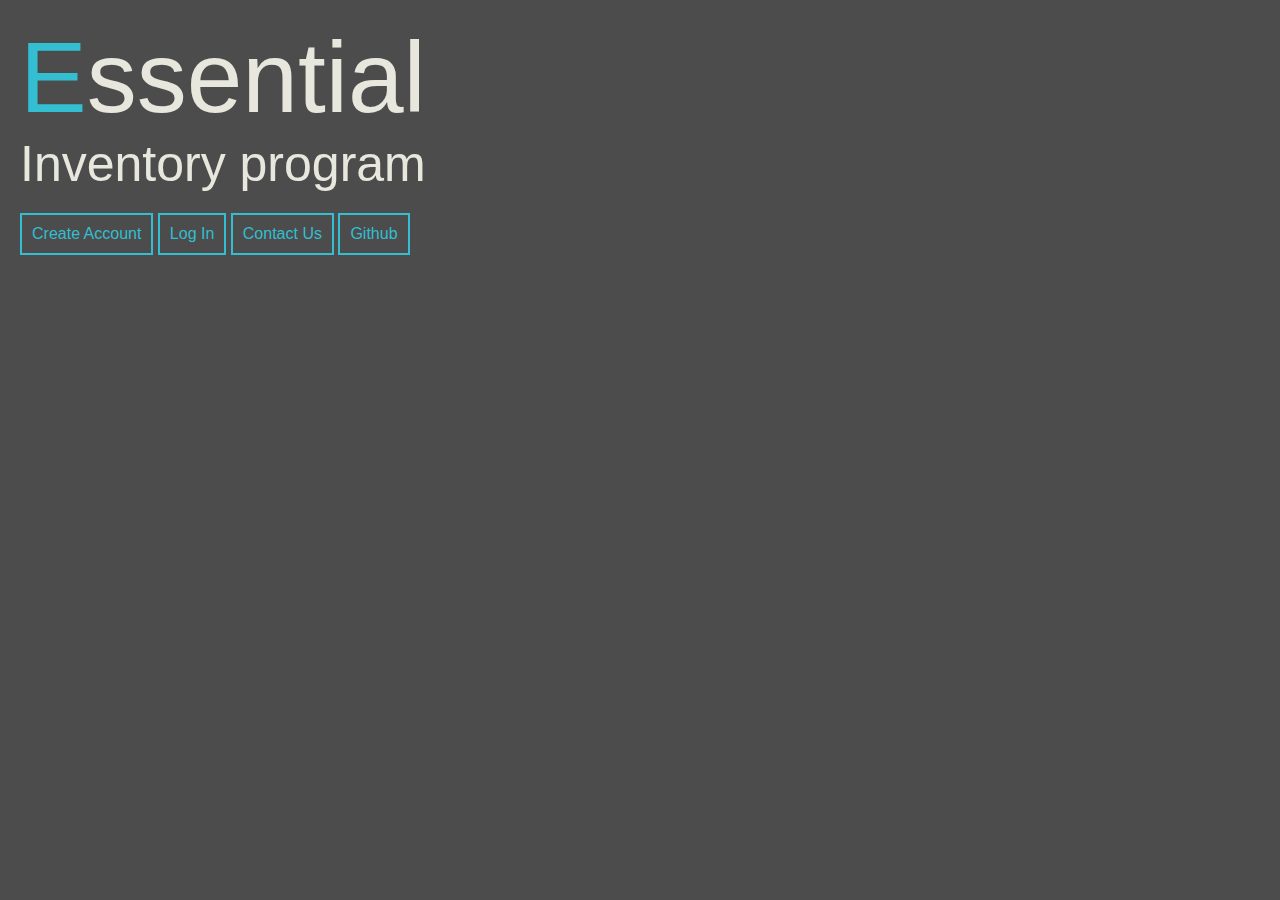
<file: index.html>
<!DOCTYPE html>
<html lang="en">
<head>
	<script type="text/javascript" src=""></script>
	<link rel="stylesheet" type="text/css" href="css/index.css">
	<meta name="viewport" content="width=device-width, user-scalable=no">
	<title>Essential</title>
</head>
<body>
	<div class="generalCont">
		<div class="gradientCont">
			<div class="startContent">
				<p class="topLetter">Essential</p>
				<p class="bottomLetter">Inventory program</p>
				<a href="createAccount.html">Create Account</a>
				<a href="login.html">Log In</a>
				<a href="contactUs.html">Contact Us</a>
				<a href="https://github.com/LuisACG-Github">Github</a>
				<!-- <a href="about.html">About</a> -->
			</div>
		</div>
		<div class="abountCont">
			<div class="">

			</div>
		</div>
	</div>
</body>
</html>
</file>
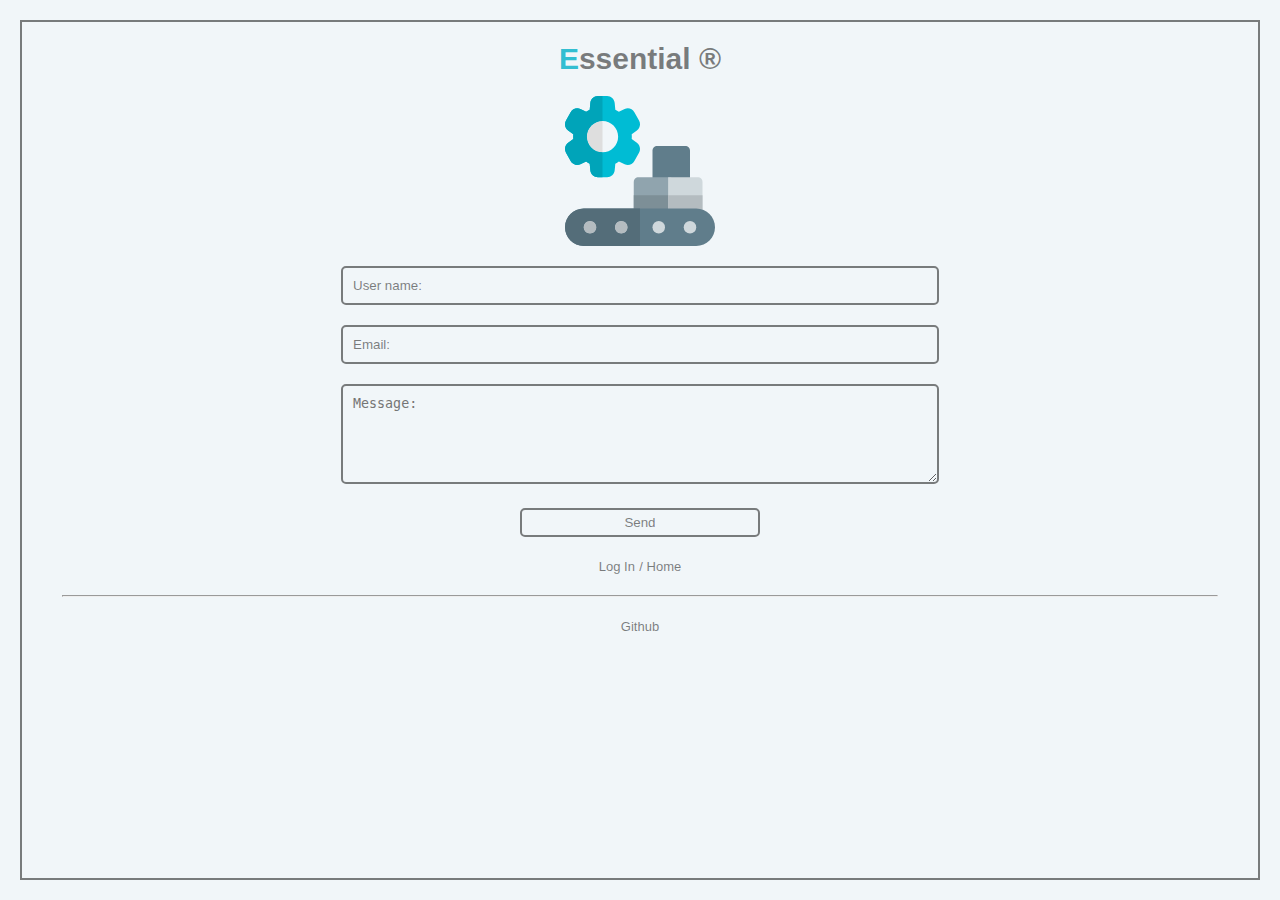
<file: contactUs.html>
<!DOCTYPE html>
<html>
<head>
	<script type="text/javascript" src="js/createAccount.js"></script>
	<link rel="stylesheet" type="text/css" href="css/contactUs.css">
	<meta name="viewport" content="width=device-width, user-scalable=no">
	<title>Essential - Create Account</title>
</head>
<body>
	<div class="generalCont">
		<div class="clearBoth"></div>
		<div class="leftCont">
			<form class="loginForm" action="" method="post" onsubmit="return createAccount();">
				<div class="essentialLogo">
					<p>Essential ®</p>
				</div>
				<div class="iconCont">
					<div class="iconSP"></div>
				</div>
				<input type="text" id="userName" name="" placeholder="User name: ">
				<input type="text" id="email" name="" placeholder="Email: ">
				<textarea name="message" id="" cols="30" rows="10" placeholder="Message: "></textarea>
				<button id="button" >Send</button>
				<div class="createAccount-LogIn">
					<a href="login.html">Log In</a>
					<a href="index.html">/ Home</a>
					<hr>
					<a href="https://github.com/LuisACG-Github">Github</a>
				</div>
			</form>
		</div>
		<div class="rightContContactUs">
			<div class="gradientCont">
				<div class="startMessage">
					<p class="topLetter">Essential</p>
					<p class="bottomLetter">Contact us</p>
				</div>
			</div>
		</div>
	</div>
</body>
</html>
</file>
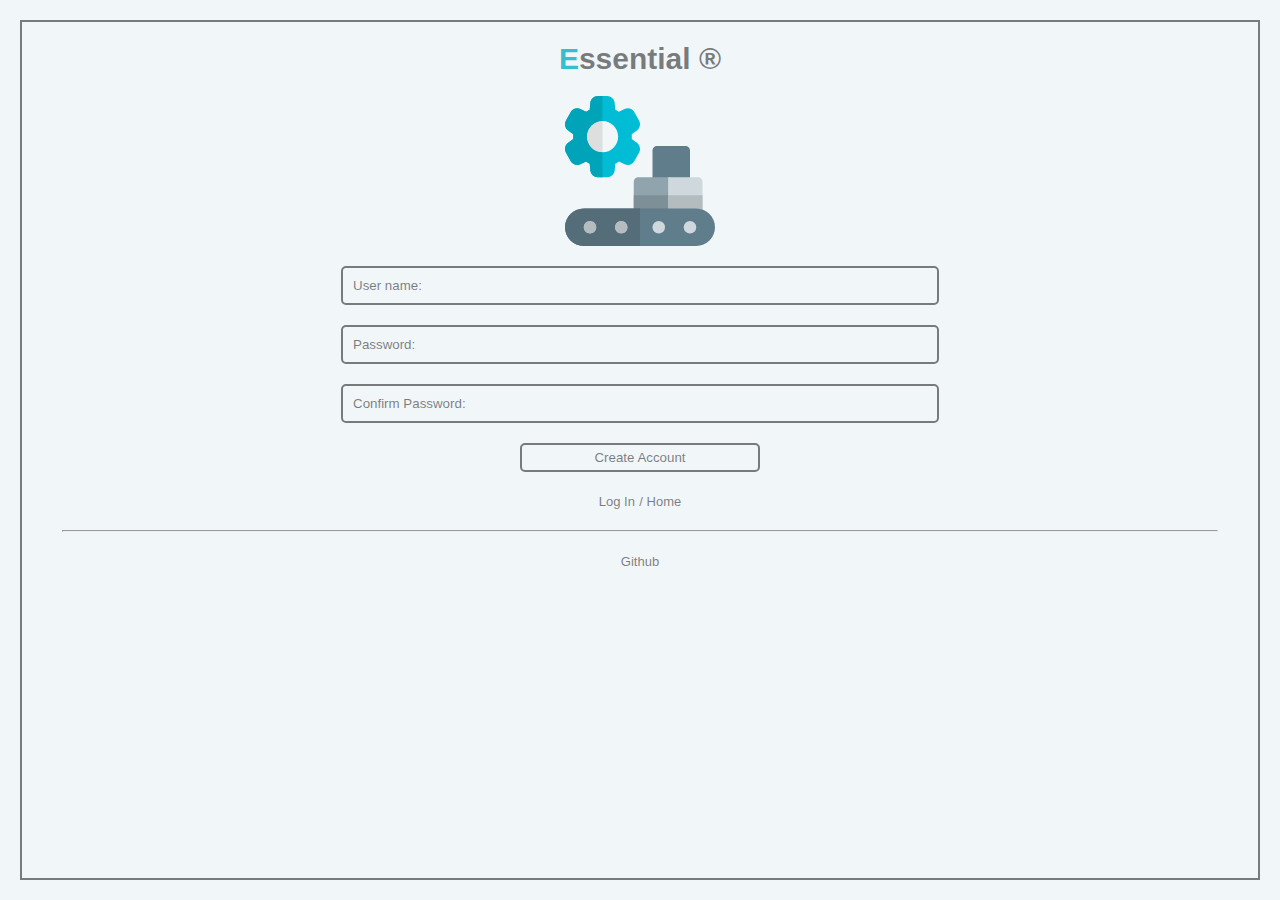
<file: createAccount.html>
<!DOCTYPE html>
<html lang="en">
<head>
	<script type="text/javascript" src="js/createAccount.js"></script>
	<link rel="stylesheet" type="text/css" href="css/createAccount&Log-In.css">
	<meta name="viewport" content="width=device-width, user-scalable=no">
	<title>Essential - Create Account</title>
</head>
<body>
	<div class="generalCont">
		<div class="clearBoth"></div>
		<div class="leftCont">
			<form class="loginForm" action="" method="post" onsubmit="return createAccount();">
				<div class="essentialLogo">
					<p>Essential ®</p>
				</div>
				<div class="iconCont">
					<div class="iconSP"></div>
				</div>
				<input type="text" id="userName" name="" placeholder="User name: ">
				<input type="password" id="password" name="" placeholder="Password: ">
				<input type="password" id="confirmPassword" name="" placeholder="Confirm Password: ">
				<button id="button" >Create Account</button>
				<div class="createAccount-LogIn">
					<a href="login.html">Log In</a>
					<a href="index.html">/ Home</a>
					<hr>
					<a href="https://github.com/LuisACG-Github">Github</a>
				</div>
			</form>
		</div>
		<div class="rightContCreateAccount">
			<div class="gradientCont">
				<div class="startMessage">
					<p class="topLetter">Essential</p>
					<p class="bottomLetter">Create account</p>
				</div>
			</div>
		</div>
	</div>
</body>
</html>
</file>
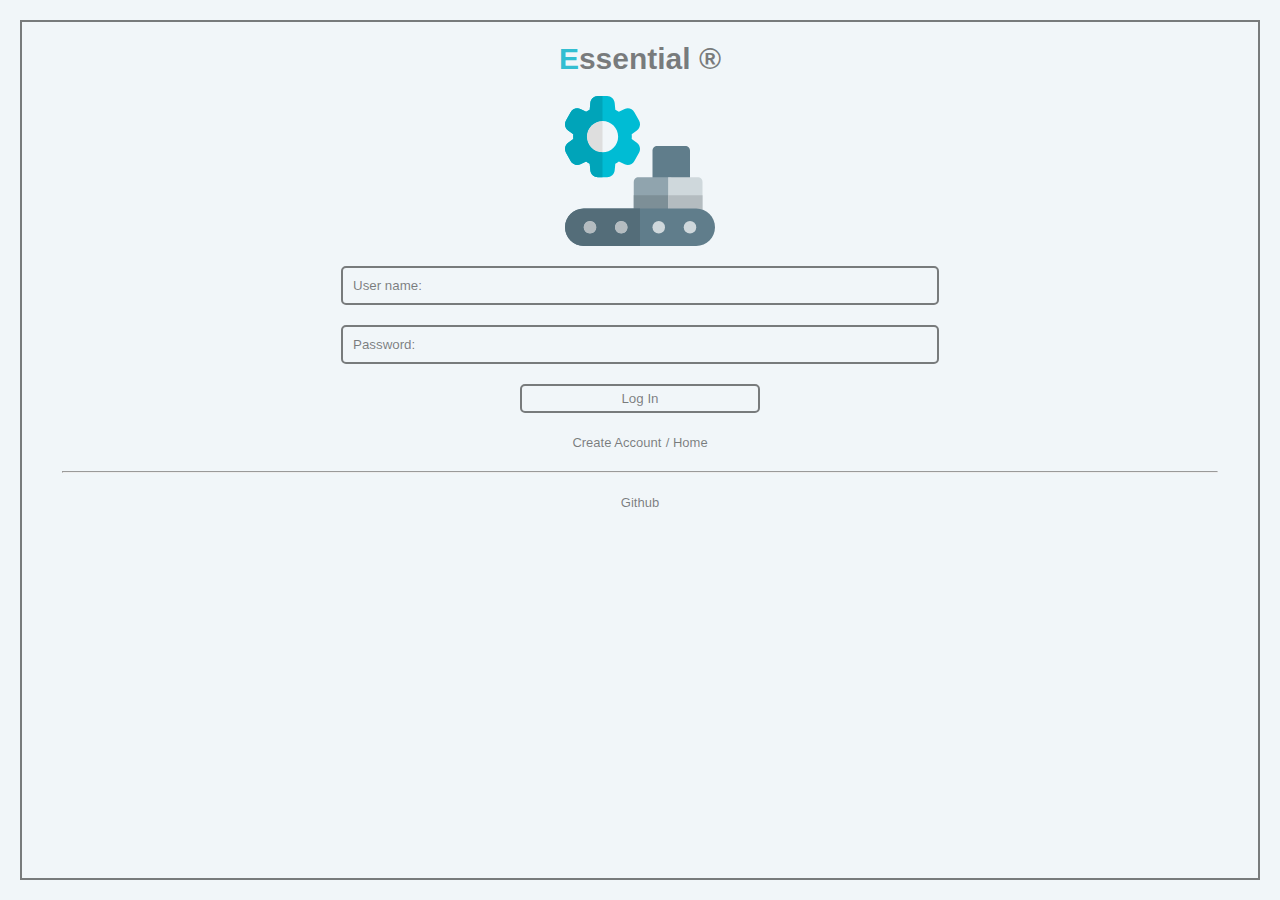
<file: login.html>
<!DOCTYPE html>
<html lang="en">
<head>
	<script type="text/javascript" src="js/login.js"></script>
	<link rel="stylesheet" type="text/css" href="css/createAccount&Log-In.css">
	<meta name="viewport" content="width=device-width, user-scalable=no">
	<title>Essential - Log In</title>
</head>
<body>
	<div class="generalCont">
		<div class="clearBoth"></div>
		<div class="leftCont">
			<form class="loginForm" action="" method="post" onsubmit="return login();">
				<div class="essentialLogo">
					<p>Essential ®</p>
				</div>
				<div class="iconCont">
					<div class="iconSP"></div>
				</div>
				<input  id="name" type="text" name="" placeholder="User name: ">
				<input  id="password" type="password" name="" placeholder="Password: ">
				<button id="button" >Log In</button>
				<div class="createAccount-LogIn">
					<a href="createAccount.html">Create Account</a>
					<a href="index.html">/ Home</a>
					<hr>
					<a href="https://github.com/LuisACG-Github">Github</a>
				</div>
			</form>
		</div>
		<div class="rightContLogIn">
			<div class="gradientCont">
				<div class="startMessage">
					<p class="topLetter">Essential</p>
					<p class="bottomLetter">Log in</p>
				</div>
			</div>
		</div>
	</div>
</body>
</html>
</file>
<file: css/index.css>
*{
	padding: 0;
	margin: 0;
	box-sizing: border-box;
}

body{
	font-size: 16px;
	font-family: arial;
}

.clearBoth{
	clear: both;
}

/*).generalCont{
	width: 100vw;
	height: 100vh;
	padding: 0;
	background-image: url(../img/index.jpg);
	background-size: cover;
}*/

.generalCont{
	width: 100vw;
	height: 100vh;
	padding: 0;
	background-image: url(https://images.unsplash.com/photo-1612561869417-00aff351cc26?ixlib=rb-1.2.1&ixid=MnwxMjA3fDB8MHxwaG90by1wYWdlfHx8fGVufDB8fHx8&auto=format&fit=crop&w=1169&q=80);
	background-size: cover;
}

.gradientCont{
	width: 100%;
	height: 100%;
	background: rgba(0, 0, 0, .7);
}

.startContent{
	width: 100%;
	padding: 20px;
}

.topLetter{
	color: #e7e7de;
	font-size: 100px;
}

.topLetter::first-letter{
	color: #33BED1;
}


.bottomLetter{
	color: #e7e7de;
	font-size: 50px;
}

.startContent a{
	display: inline-block;
	padding: 10px;
	text-decoration: none;
	color: #33BED1;
	border: 2px solid #33BED1;
	margin-top: 20px;
}

@media screen and (max-width: 700px){
	.topLetter{
		font-size: 70px;
	}
}
</file>
<file: css/contactUs.css>
*{
	padding: 0;
	margin: 0;
	box-sizing: border-box;
}

body{
	font-size: 16px;
	font-family: arial;
}

.clearBoth{
	clear: both;
}

.generalCont{
	width: 100vw;
	height: 100vh;
}

.leftCont{
	width: 25%;
	height: 100%;
	padding: 20px;
	float: left;
	background: #f1f6f9;
}

.loginForm{
	width: 100%;
	height: 100%;
	padding: 20px;
	border: solid 2px rgba(0, 0, 0, .5);
}

.essentialLogo{
	display: none;
	width: 60%;
	margin: 0 20%;
	padding: 0 0 20px 0;
	text-align: center;
}

.essentialLogo p{
	color: rgba(0, 0, 0, .5);
	font-size: 30px;
	font-weight: bold;
}

.essentialLogo p::first-letter{
	color: #33BED1;
}

.iconCont{
	width: 100%;
}

.iconSP{
	width: 150px;
	height: 150px;
	margin: 0 auto;
	background-image: url(../icon/icon.svg);
	background-size: 100% 100%;
}

.loginForm input[type="text"],
.loginForm input[type="password"]{
	width: 100%;
	padding: 10px;
	margin-top: 20px;
	border: rgba(0, 0, 0, .5) solid 2px;
	background: none;
	color: rgba(0, 0, 0, .5);
	border-radius: 5px;
}

.loginForm textarea{
	width: 100%;
	padding: 10px;
	margin-top: 20px;
	border: rgba(0, 0, 0, .5) solid 2px;
	background: none;
	color: rgba(0, 0, 0, .5);
	border-radius: 5px;
	max-width: 100%;
	max-height: 200px;
}

.loginForm button{
	width: 50%;
	padding: 5px;
	margin: 20px 25% 0; 
	border: rgba(0, 0, 0, .5) solid 2px;
	background: none;
	color: rgba(0, 0, 0, .5);
	border-radius: 5px;
}

.loginForm input[type="text"]:hover,
.loginForm input[type="password"]:hover,
.loginForm button:hover{
	outline: none;
}

.loginForm input[type="text"]:focus,
.loginForm input[type="password"]:focus,
.loginForm button:focus{
	outline: none;
	border: #00587a solid 2px;
}

.loginForm input[type="text"]::placeholder,
.loginForm input[type="password"]::placeholder{
	color: rgba(0, 0, 0, .5);
}

.createAccount-LogIn{
	width: 100%;
	padding: 20px;
	text-align: center;
}

.createAccount-LogIn a{
	color: rgba(0, 0, 0, .5);
	font-size: 13px;
	text-decoration: none;
}

.createAccount-LogIn hr{
	margin: 20px 0;
}

.rightContContactUs{
	width: 75%;
	height: 100%;
	float: left;
	background-image: url(https://images.unsplash.com/photo-1449157291145-7efd050a4d0e?ixlib=rb-1.2.1&ixid=MnwxMjA3fDB8MHxwaG90by1wYWdlfHx8fGVufDB8fHx8&auto=format&fit=crop&w=1170&q=80);
	background-size: 100% 100%;
}


.gradientCont{
	width: 100%;
	height: 100%;
	padding: 20px;
	background: rgba(0, 0, 0, .7);
}

.startMessage{
	width: 100%;
}

.startMessage .topLetter{
	color: #e7e7de;
	font-size: 100px;
}

.startMessage .topLetter::first-letter{
	color: #33BED1;
}

.startMessage .bottomLetter{
	color: #e7e7de;
	font-size: 50px;
}

/*.bottomLetter-LACG{
	color: #e7e7de;
	font-size: 30px;
	padding: 10px;
}*/

/*Adaptación*/

@media screen and (max-width: 1300px){
	.essentialLogo{
		display: block;
	}

	.rightContCreateAccount{
		display: none; 
	}

	.rightContLogIn{
		display: none;
	}	

	.rightContContactUs{
		display: none;
	}	

	.leftCont{
		width: 100%;
		height: 100%;
	}

	.loginForm input[type="text"],
	.loginForm input[type="password"],
	.loginForm textarea{
		width: 50%;
		margin: 20px 25% 0; 
	}

	.loginForm textarea{
		max-height: 100px;
		max-width: 100%;
	}

	.loginForm button{
		width: 20%;
		margin: 20px 40% 0; 
	}
}

@media screen and (max-width: 700px){
	.loginForm input[type="text"],
	.loginForm input[type="password"],
	.loginForm textarea{
		width: 100%; 
		margin: 20px 0% 0;
	}

	.loginForm button{
		width: 50%;
		margin: 20px 25% 0; 
	}
}
</file>
<file: css/createAccount&Log-In.css>
*{
	padding: 0;
	margin: 0;
	box-sizing: border-box;
}

body{
	font-size: 16px;
	font-family: arial;
}

.clearBoth{
	clear: both;
}

.generalCont{
	width: 100vw;
	height: 100vh;
}

.leftCont{
	width: 25%;
	height: 100%;
	padding: 20px;
	float: left;
	background: #f1f6f9;
}

.loginForm{
	width: 100%;
	height: 100%;
	padding: 20px;
	border: solid 2px rgba(0, 0, 0, .5);
}

.essentialLogo{
	display: none;
	width: 60%;
	margin: 0 20%;
	padding: 0 0 20px 0;
	text-align: center;
}

.essentialLogo p{
	color: rgba(0, 0, 0, .5);
	font-size: 30px;
	font-weight: bold;
}

.essentialLogo p::first-letter{
	color: #33BED1;
}

.iconCont{
	width: 100%;
}

.iconSP{
	width: 150px;
	height: 150px;
	margin: 0 auto;
	background-image: url(../icon/icon.svg);
	background-size: 100% 100%;
}

.loginForm input[type="text"],
.loginForm input[type="password"]{
	width: 100%;
	padding: 10px;
	margin-top: 20px;
	border: rgba(0, 0, 0, .5) solid 2px;
	background: none;
	color: rgba(0, 0, 0, .5);
	border-radius: 5px;
}

.loginForm button{
	width: 50%;
	padding: 5px;
	margin: 20px 25% 0; 
	border: rgba(0, 0, 0, .5) solid 2px;
	background: none;
	color: rgba(0, 0, 0, .5);
	border-radius: 5px;
}

.loginForm input[type="text"]:hover,
.loginForm input[type="password"]:hover,
.loginForm button:hover{
	outline: none;
}

.loginForm input[type="text"]:focus,
.loginForm input[type="password"]:focus,
.loginForm button:focus{
	outline: none;
	border: #00587a solid 2px;
}

.loginForm input[type="text"]::placeholder,
.loginForm input[type="password"]::placeholder{
	color: rgba(0, 0, 0, .5);
}

.createAccount-LogIn{
	width: 100%;
	padding: 20px;
	text-align: center;
}

.createAccount-LogIn a{
	color: rgba(0, 0, 0, .5);
	font-size: 13px;
	text-decoration: none;
}

.createAccount-LogIn hr{
	margin: 20px 0;
}

.rightContCreateAccount{
	width: 75%;
	height: 100%;
	float: left;
	background-image: url(https://images.unsplash.com/photo-1612723354138-da7772774cd3?ixlib=rb-1.2.1&ixid=MnwxMjA3fDB8MHxwaG90by1wYWdlfHx8fGVufDB8fHx8&auto=format&fit=crop&w=764&q=80);
	background-size: 100% 100%;
}

.rightContLogIn{
	width: 75%;
	height: 100%;
	float: left;
	background-image: url(https://images.unsplash.com/photo-1449157291145-7efd050a4d0e?ixlib=rb-1.2.1&ixid=MnwxMjA3fDB8MHxwaG90by1wYWdlfHx8fGVufDB8fHx8&auto=format&fit=crop&w=1170&q=80);
	background-size: 100% 100%;
}

.gradientCont{
	width: 100%;
	height: 100%;
	padding: 20px;
	background: rgba(0, 0, 0, .7);
}

.startMessage{
	width: 100%;
}

.startMessage .topLetter{
	color: #e7e7de;
	font-size: 100px;
}

.startMessage .topLetter::first-letter{
	color: #33BED1;
}

.startMessage .bottomLetter{
	color: #e7e7de;
	font-size: 50px;
}

/*Adaptación*/

@media screen and (max-width: 1300px){
	.essentialLogo{
		display: block;
	}

	.rightContCreateAccount{
		display: none; 
	}

	.rightContLogIn{
		display: none;
	}	

	.leftCont{
		width: 100%;
		height: 100%;
	}

	.loginForm input[type="text"],
	.loginForm input[type="password"]{
		width: 50%;
		margin: 20px 25% 0; 
	}

	.loginForm button{
		width: 20%;
		margin: 20px 40% 0; 
	}
}

@media screen and (max-width: 700px){
	.loginForm input[type="text"],
	.loginForm input[type="password"]{
		width: 100%; 
		margin: 20px 0% 0;
	}

	.loginForm button{
		width: 50%;
		margin: 20px 25% 0; 
	}
}
</file>
